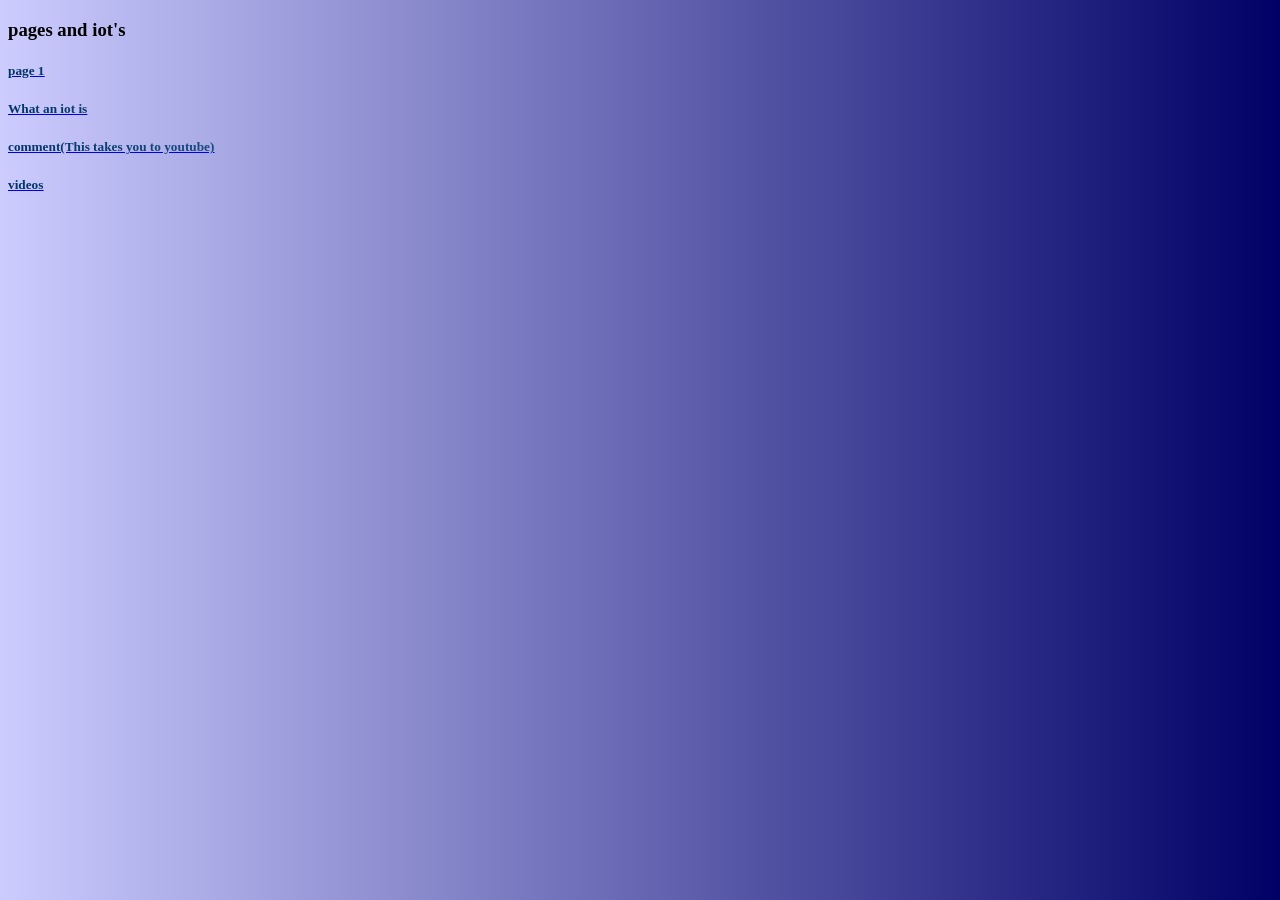
<file: options.html>
<!DOCTYPE html>
<html>
  <head>
    <style>
      .ooo {
            background: linear-gradient(to right, #003366, #99ccff);
            background-clip: text;
            color: transparent;
            background-color: black;
      }
      .ttn {
        font-family: "Brush Script MT", cursive;
      }
    </style>
  </head>
  <body style="background: linear-gradient(to right, #ccccff, #000066);">
    <h3 class="ttn">pages and iot's</h3>
    <a href="index.html">
      <h5 class="ooo">page 1</h5>
    </a>
    <a href="iotiot.html">
      <h5 class="ooo">What an iot is</h5>
    </a>    
    <a href="https://www.youtube.com/@sedefaf/posts">
      <h5 class="ooo">comment(This takes you to youtube)</h5>
    </a>
    <a href="videos.html">
      <h5 class="ooo">videos</h5>
    </a>
  </body>
</html>
</file>
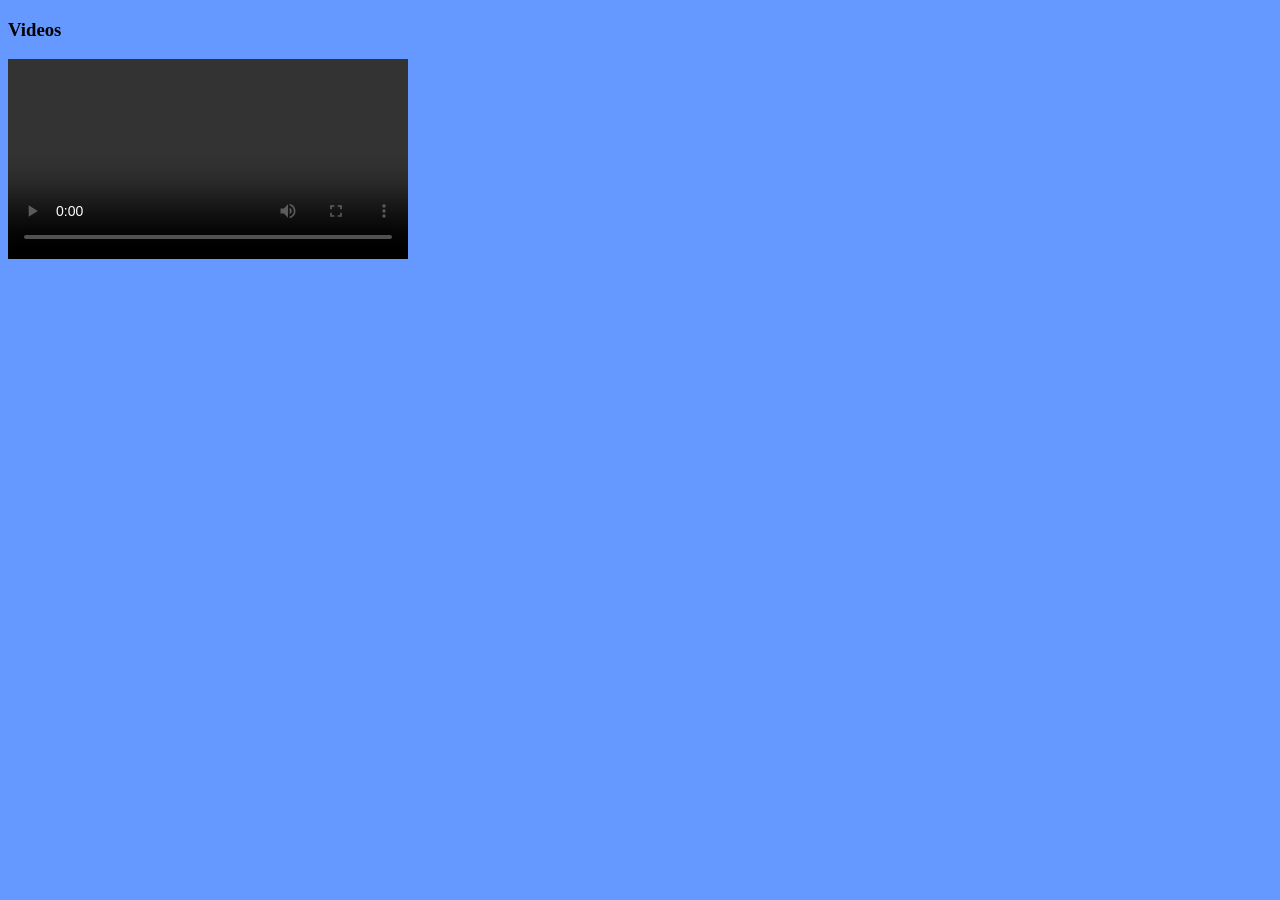
<file: videos.html>
<!DOCTYPE html>
<html>
  <head>
    <style>
      .xos {
        font-family: "Brush Script MT", cursive;
      }
    </style>
  </head>
  <body style="background-color: #6699ff;">
    <h3 class="xos">Videos</h3>

    <video controls width="400">
      <iframe
        width="400"
        height="225"
        src="https://www.youtube.com/embed/GicQEiEfzPk"
        allowfullscreen>
      </iframe>
    </video>

  </body>
</html>
</file>
